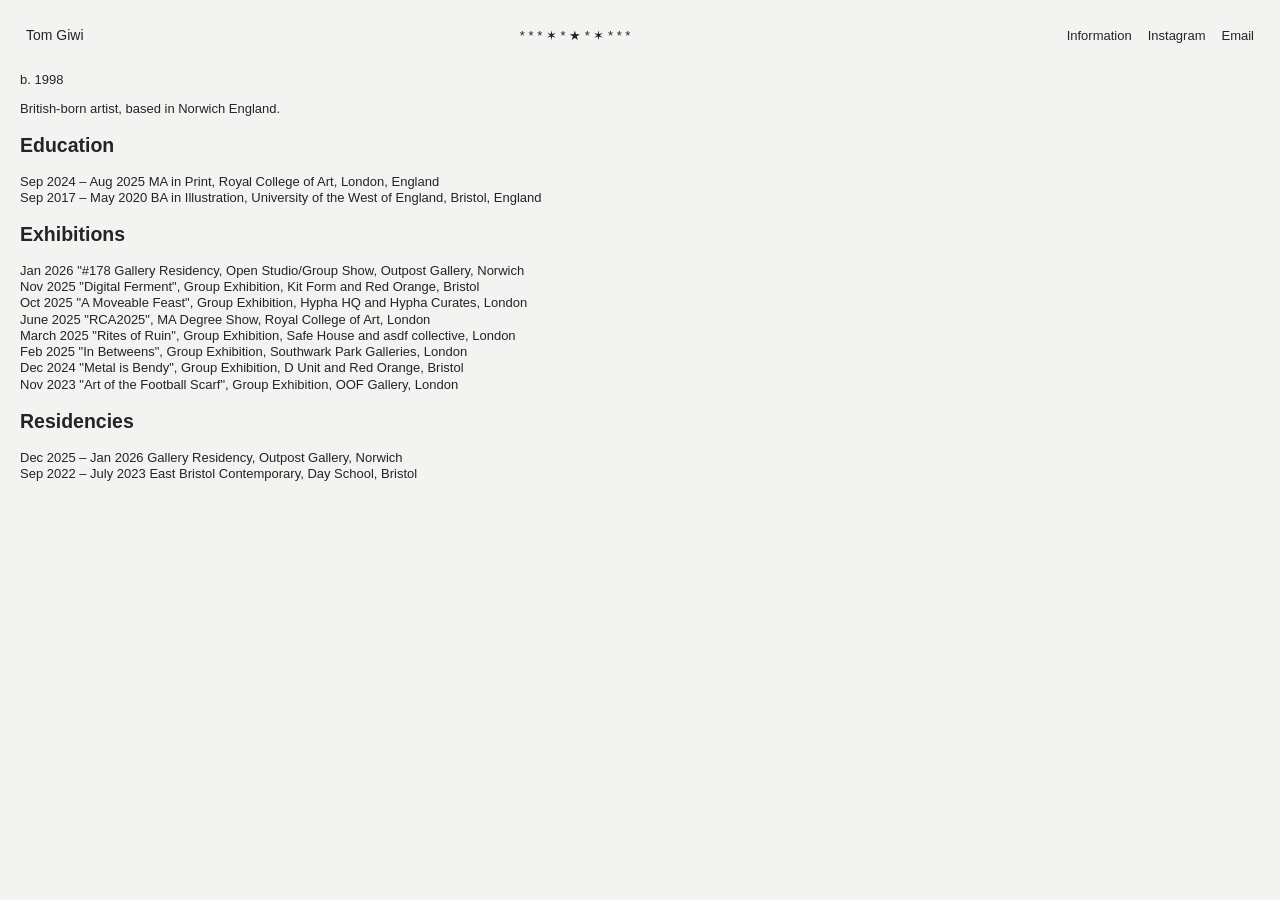
<file: information.html>
<!doctype html>
<html lang="en"><head>
<meta charset="utf-8"><meta name="viewport" content="width=device-width, initial-scale=1">
<title>Information — Tom Giwi</title><link rel="stylesheet" href="style.css">
</head><body>
<header class="site-header">
<a class="site-name" href="index.html">Tom Giwi</a>
<span class="ascii-stars">* * * ✶ * ★ * ✶ * * *</span>
<nav class="site-nav"><a href="information.html">Information</a><a href="https://instagram.com/" target="_blank" rel="noopener">Instagram</a><a href="mailto:hello@example.com">Email</a></nav>
</header>
<main class="info-container">

    <!-- Bio -->
    <section class="info-section bio">
      <p>b. 1998</p>
      <p>British-born artist, based in Norwich England.</p>
    </section>

    <!-- Education -->
    <section class="info-section">
      <h2 class="section-box">Education</h2>
      <div class="info-list">
        <div class="info-item">
          <span class="date">Sep 2024 – Aug 2025</span>
          <span class="details">MA in Print, Royal College of Art, London, England</span>
        </div>
        <div class="info-item">
          <span class="date">Sep 2017 – May 2020</span>
          <span class="details">BA in Illustration, University of the West of England, Bristol, England</span>
        </div>
      </div>
    </section>

    <!-- Exhibitions -->
    <section class="info-section">
      <h2 class="section-box">Exhibitions</h2>
      <div class="info-list"> <div class="info-item">
          <span class="date">Jan 2026</span>
          <span class="details">"#178 Gallery Residency, Open Studio/Group Show, Outpost Gallery, Norwich</span>
        </div>
        <div class="info-item">
          <span class="date">Nov 2025</span>
          <span class="details">"Digital Ferment", Group Exhibition, Kit Form and Red Orange, Bristol</span>
        </div>
        <div class="info-item">
          <span class="date">Oct 2025</span>
          <span class="details">"A Moveable Feast", Group Exhibition, Hypha HQ and Hypha Curates, London</span>
        </div>
        <div class="info-item">
          <span class="date">June 2025</span>
          <span class="details">"RCA2025", MA Degree Show, Royal College of Art, London</span>
        </div>
        <div class="info-item">
          <span class="date">March 2025</span>
          <span class="details">"Rites of Ruin", Group Exhibition, Safe House and asdf collective, London</span>
        </div>
        <div class="info-item">
          <span class="date">Feb 2025</span>
          <span class="details">"In Betweens", Group Exhibition, Southwark Park Galleries, London</span>
        </div>
        <div class="info-item">
          <span class="date">Dec 2024</span>
          <span class="details">"Metal is Bendy", Group Exhibition, D Unit and Red Orange, Bristol</span>
        </div>
        <div class="info-item">
          <span class="date">Nov 2023</span>
          <span class="details">"Art of the Football Scarf", Group Exhibition, OOF Gallery, London</span>
        </div>
      </div>
    </section>

    <!-- Residencies -->
    <section class="info-section">
      <h2 class="section-box">Residencies</h2>
      <div class="info-list">
        <div class="info-item">
          <span class="date">Dec 2025 – Jan 2026</span>
          <span class="details">Gallery Residency, Outpost Gallery, Norwich</span>
        </div>
        <div class="info-item">
          <span class="date">Sep 2022 – July 2023</span>
          <span class="details">East Bristol Contemporary, Day School, Bristol</span>
        </div>
      </div>
    </section>

  </main>

</body>
</html>
</file>
<file: style.css>
:root {
  --bg: #f3f3f1;
  --text: #242424;
  --muted: #888;
  --gap: 12px;
  --pad: 6px;
  --font: Arial, Helvetica, sans-serif;
}
* { box-sizing: border-box; }
html { scroll-behavior: smooth; }
body {
  padding: 20px; /* Adjust left/right page margins */
  margin: 0;
  background: var(--bg);
  color: var(--text);
  font-family: var(--font);
  font-size: 13px;
  line-height: 1.25;
}
a { color: inherit; text-decoration: none; }
.site-header {
  position: sticky;
  top: 0;
  z-index: 20;
  display: flex;
  justify-content: space-between;
  align-items: center;
  padding: 7px var(--pad) 14px;
  background: linear-gradient(var(--bg) 72%, rgba(243,243,241,0));
}
.site-name { font-size: 14px; }
.site-nav { display: flex; gap: 16px; }
.site-nav a:hover, .project-card:hover .project-title { text-decoration: underline; }

.project-grid {
  display: grid;
  grid-template-columns: repeat(3, minmax(0, 1fr));
  align-items: start;
  gap: 16px var(--gap);
  padding: 22px var(--pad) 40px;
}
.project-card { display: block; min-width: 0; }
.project-image {
  width: auto;
  display: block;
  overflow: hidden;
}
.project-image img {
  width: 100%;
  height: 100%;
  display: block;
  object-fit: cover;
  transition: transform .35s ease;
}
.project-card:hover img { transform: scale(1.015); }

.portrait { aspect-ratio: 1 / 1.18; }
.landscape { aspect-ratio: 1.42 / 1; }
.square { aspect-ratio: 1 / 1; }
.tall { aspect-ratio: 1 / 1.45; }

.project-meta {
  display: flex;
  gap: 9px;
  padding-top: 7px;
  font-size: 11px;
}
.project-number { color: var(--text); }
.project-title { color: var(--text); }
.project-date { color: var(--muted); }

.project-page {
  max-width: 920px;
  margin: 0 auto;
  padding: 20px var(--pad) 70px;
}
.project-topline {
  display: flex;
  justify-content: space-between;
  margin-bottom: 20px;
}
.back:hover { text-decoration: underline; }
.project-heading { margin: 0 0 26px; font-size: 14px; font-weight: normal; }
.artwork { margin-bottom: 12px; }
.artwork img {
  width: 100%;
  height: auto;
  display: block;
}
.artwork-caption {
  padding-top: 7px;
  font-size: 12px;
}
.artwork-caption span { color: var(--muted); }

.info-page {
  max-width: 720px;
  padding: 60px var(--pad);
}
.info-page h1 { font-size: 14px; font-weight: normal; margin: 0 0 26px; }
.info-page p { max-width: 540px; margin: 0 0 16px; }

.placeholder {
  width: 100%;
  height: 100%;
  position: relative;
  overflow: hidden;
}
.placeholder::before,
.placeholder::after {
  content: "";
  position: absolute;
  inset: 10% 16%;
  border: 2px solid rgba(30,30,30,.18);
  transform: rotate(-8deg);
}
.placeholder::after {
  inset: 24% 7%;
  border-width: 10px;
  border-color: rgba(255,255,255,.72);
  transform: rotate(13deg);
}
.p1 { background: linear-gradient(135deg,#d8d7d0,#faf9f4 55%,#9c9d98); }
.p2 { background: radial-gradient(circle at 58% 46%,#114c63 0 9%,transparent 9.5%), radial-gradient(circle at 44% 56%,#0c2834 0 12%,transparent 12.5%), linear-gradient(145deg,#d9dad6,#f8f7f2); }
.p3 { background: linear-gradient(135deg,#f0efe8,#d8d5c9); }
.p4 { background: linear-gradient(145deg,#090909 0 10%,#efefea 10% 75%,#c6c4bb 75%); }
.p5 { background: linear-gradient(140deg,#aab9c2,#f6f3eb 40%,#8e9da5); }
.p6 { background: linear-gradient(135deg,#eceae3,#85847f 70%,#f4f3ef); }

@media (max-width: 760px) {
  .project-grid { grid-template-columns: repeat(2, minmax(0, 1fr)); gap: 22px 8px; }
  .site-header { padding-bottom: 10px; }
  .site-nav { gap: 10px; }
}
@media (max-width: 480px) {
  body { font-size: 12px; }
  .project-grid { grid-template-columns: 1fr; padding-top: 12px; }
  .project-image { aspect-ratio: 1.25 / 1; }
  .site-nav { gap: 8px; }
  .project-page { padding-top: 10px; }
}
/* Overrides forced aspect-ratio on project detail pages */
.project-page .portrait,
.project-page .landscape,
.project-page .square {
  aspect-ratio: auto !important;
}

.project-page .artwork {
  margin-bottom: 32px !important; /* Adjust this value to increase or decrease space between items */
}
</file>
